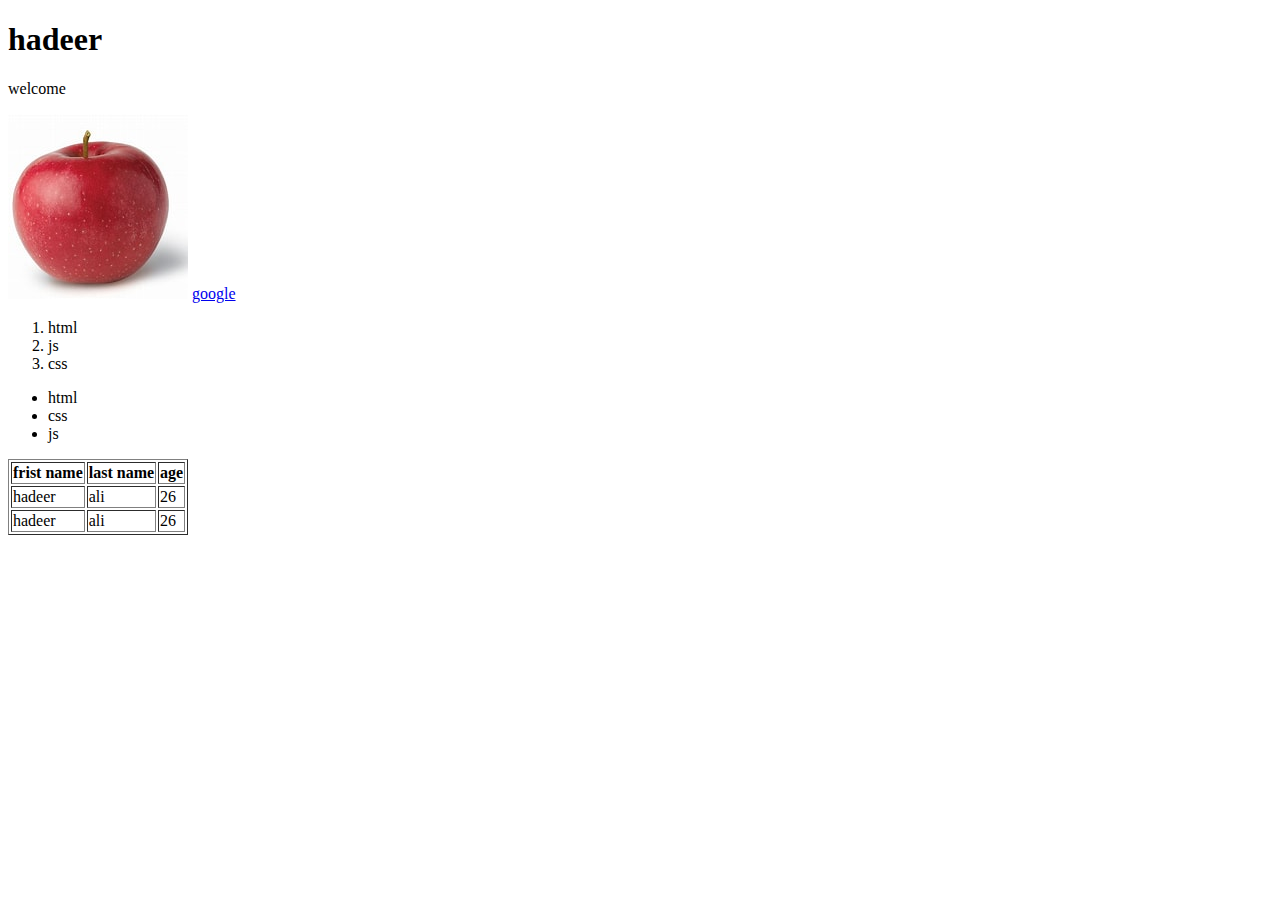
<file: lab.html>
<!DOCTYPE html>
<html lang="en">
<head>
    <meta charset="UTF-8">
    <meta name="viewport" content="width=device-width, initial-scale=1.0">
    <title>Document</title>
</head>
<body>
    <div>
        <h1>hadeer</h1>
        <p>welcome</p>
        <img src="thZT7PXEZF.jpg" alt="">
        <a href="https://www.google.com">google</a>
        <video src=""></video>

        <iframe src="https://www.watchit.com" frameborder="0"></iframe>
    </div>
    <ol>
        <li>html</li>
        <li>js</li>
        <li>css</li>



    </ol>


    <ul>
        <li>html</li>
        <li>css</li>
        <li>js</li>
    </ul>
    <table border="1">
        <thead>
            <tr>
                <th>frist name</th>
                <th>last name</th>
                <th>age</th>
            </tr>
        </thead>
        <tbody>
            <tr>
                <td>hadeer</td>
                <td>ali</td>
                <td>26</td>
            </tr>
            <tr>
                <td>hadeer</td>
                <td>ali</td>
                <td>26</td>
            </tr>
        </tbody>
    </table>  
</body>
</html>
</file>
